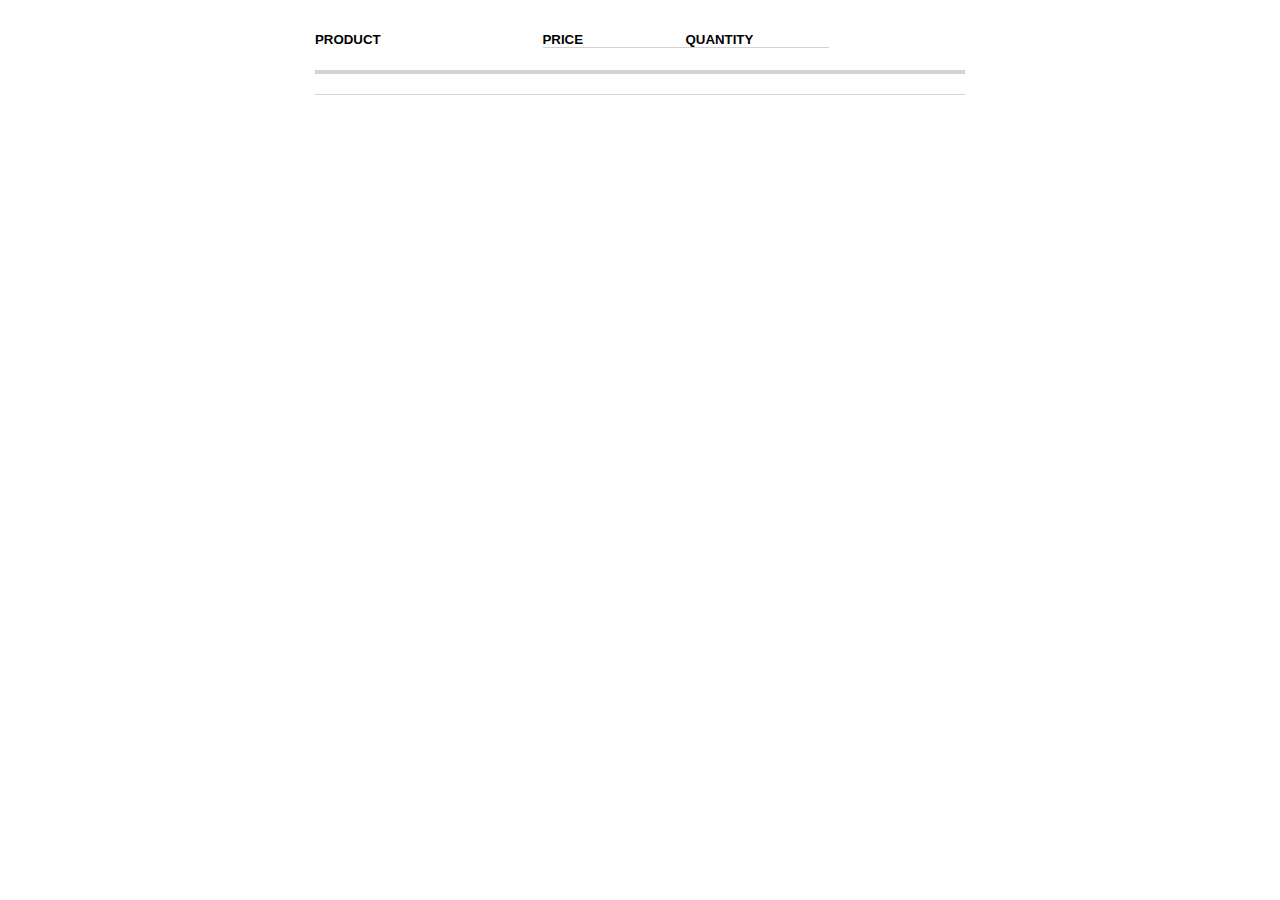
<file: cart.html>
<!DOCTYPE html>
<html lang="en">
<head>
  <meta charset="UTF-8">
  <meta http-equiv="X-UA-Compatible" content="IE=edge">
  <meta name="viewport" content="width=device-width, initial-scale=1.0">
  <link rel="stylesheet" href="index.css">
  <title>Document</title>
</head>
<body>
    <div class="products-container">
      <div class="product-header">
          <h5 class="product-title">PRODUCT</h5>
          <h5 class="price">PRICE</h5>
          <h5 class="quantity">QUANTITY</h5>                
      </div>
      <div class="products">

      </div>
  </div>
  <script src="main.js"></script>
</body>
</html>
</file>
<file: index.css>
body{
    margin:0;
    padding:0;
    box-sizing:border-box;
    font-family:sans-serif;
}
header{
    
    background-repeat: no-repeat;
    background-size: cover;
    background-position: center;
    height: 100px;
    position: relative;
}
.modal {
  position: fixed;
  top: 45%;
  left: 60%;
  transform: translate(-50%, -50%) scale(0);
  transition: 200ms ease-in-out;
  border: 1px solid black;
  border-radius: 10px;
  z-index: 10;
  background-color: white;
  width: 700px;
  max-width: 100%;
}

.modal.active {
  transform: translate(-50%, -50%) scale(1);
}

.modal-header {
  padding: 10px 15px;
  display: flex;
  justify-content: space-between;
  align-items: center;
  border-bottom: 1px solid black;
}

.modal-header .title {
  font-size: 1.25rem;
  font-weight: bold;
}

.modal-header .close-button {
  cursor: pointer;
  border: none;
  outline: none;
  background: none;
  font-size: 1.25rem;
  font-weight: bold;
}

.modal-body {
  padding: 10px 15px;
}

#overlay {
  position: fixed;
  opacity: 0;
  transition: 200ms ease-in-out;
  top: 0;
  left: 0;
  right: 0;
  bottom: 0;
  background-color: rgba(0, 0, 0, .5);
  pointer-events: none;
}

#overlay.active {
  opacity: 0;
  pointer-events: all;
}
.main{
    position: absolute;
    z-index: 1;
    top: 0;
    left: 0;
    height: 100%;
    right: 0;
    bottom: 0;
    padding: 0 !important;
    margin: 0 !important;
    background-color: rgb(10, 10, 10, 0.3);
}
nav{
    position: absolute;
    top: 0;
    right: 0;
    left: 0;
    z-index: 2;
    display: flex;
    flex-wrap: wrap;
    justify-content: space-between;
    padding: 20px 60px 0 60px;
}
nav li{
    list-style: none;
    display: inline-block;
    padding-left: 10px;
    padding-right: 10px;
}
nav li span{
    padding-left: 5px;
}
li a{
    padding: 5px;
    background-color:none;
    text-decoration: none;
    color: black;
}
.cart ion-icon{
    vertical-align: bottom;
    font-size: 20px;
    padding-right: 5px;
}
.username ion-icon{
    vertical-align: bottom;
    font-size: 20px;
    padding-right: 5px;
}
.grid-container {
    border: 2px solid;
    display: grid;
    grid-template-columns: 1fr 3fr;
    

}
li{
    list-style: none;
    margin: 20px;
}

.container{
    display: flex;
    justify-content: center;
    flex-wrap: wrap;
    margin-top: 50px;
    padding-bottom: 100px;
}
.image{    
    margin-right: 20px;
    margin-left: 20px;
    position: relative;
    overflow: hidden;
}
.add-cart{
    position: absolute;
    width: 100%;
    background-color: darkgray;
    transition: all 0.3s ease-in-out;
    opacity: 0;
    cursor: pointer;
    text-align: center;
}
.image:hover .cart1,.image:hover .cart2,.image:hover .cart3,.image:hover .cart4{
    bottom: 0px;
    opacity: 1;
    padding: 10px;
    text-decoration: none;
}

/*-----------------popup cart page------------*/


.products-container{
    max-width: 650px;
    flex-wrap: wrap;
    justify-content: space-around;
    margin: 0 auto;
    margin-top:10px;
}
.products-container img{
    height: 120px;
}
.products-container ion-icon{
    font-size: 20px;
    color: blue;
    margin-left: 10px;
    margin-right: 10px;
    cursor: pointer;
}
.product-header{
    width: 100%;
    max-width: 650px;
    display: flex;
    justify-content: flex-start;
    border-bottom: 4px solid lightgray;
    margin: 0 auto;
}
.product-title{
    width: 35%;
}
.price{
    width: 22%;
    border-bottom: 1px solid lightgray;
    display: flex;
    align-items: center;
}
.quantity{
    width: 22%;
    border-bottom: 1px solid lightgray;
    display: flex;
    align-items: center;
}
.total{
    width: 15%;
    border-bottom: 1px solid lightgray;
    display: flex;
    align-items: center;
}
.products{
    width: 100%;
    display: flex;
    flex-wrap: wrap;
    justify-content: space-around;
    align-items: center;
    padding: 10px 0;
    border-bottom: 1px solid lightgray;
}
</file>
